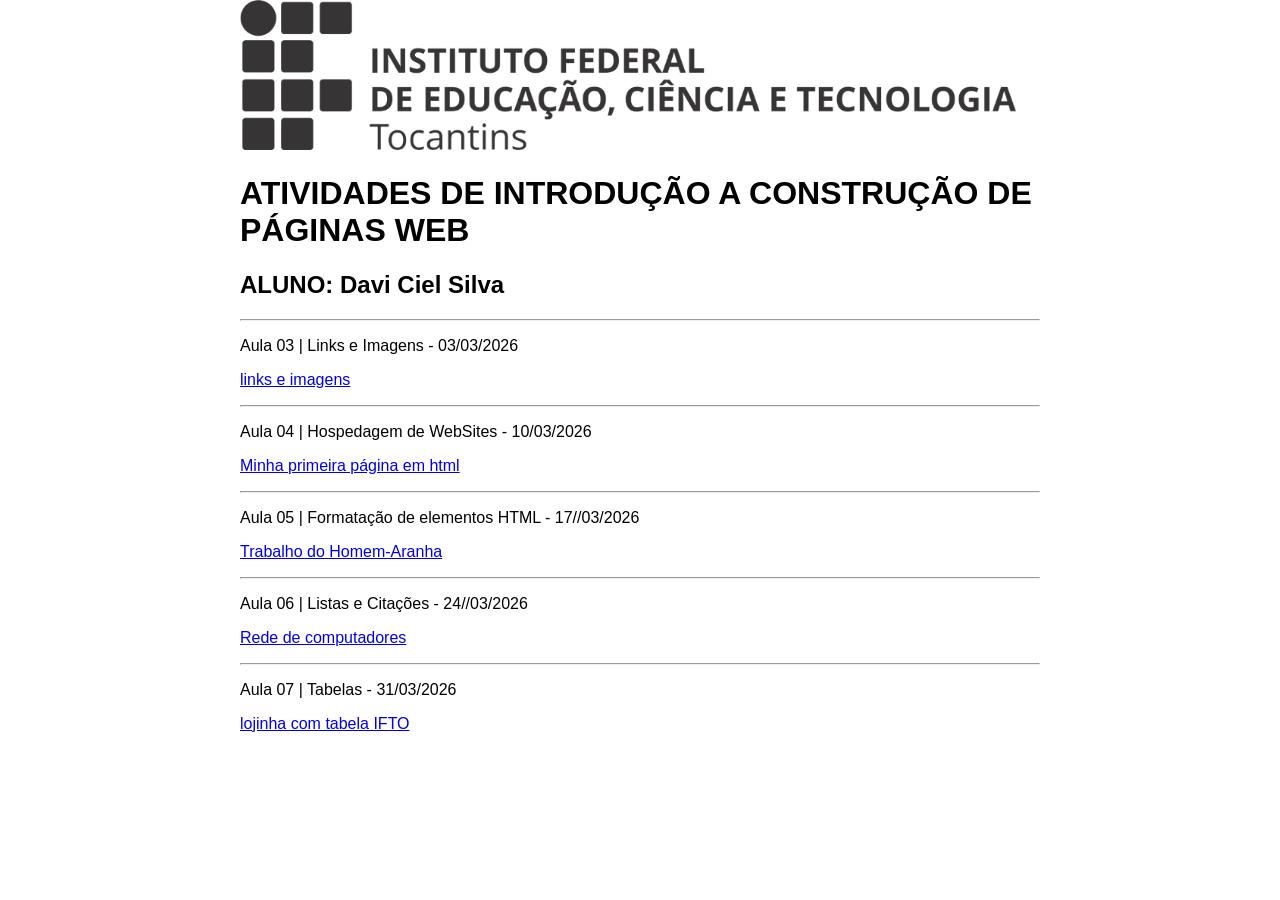
<file: index.html>
<!DOCTYPE html>
<html lang="pt-br">
<head> 
<link rel="stylesheet" href="style.css">
   
   <title>Portfolio de Trabalhos - Davi Ciel</title>
</head>
<body>
   <div class="container"> <header>
  
   <img height="150" src="ifto logo.png">
     

    
   <h1>ATIVIDADES DE INTRODUÇÃO A CONSTRUÇÃO DE PÁGINAS WEB</h1>
   
      </header>
      
       <h2>ALUNO: Davi Ciel Silva</h2>
        
    <hr>
    
<p>Aula 03 | Links e Imagens - 03/03/2026</p>
         <p><a href="https://davi-ciel.github.io/meu-primeiro-site-em-html/" target="_blank">links e imagens</a>
         <hr>
<p>Aula 04 | Hospedagem de WebSites - 10/03/2026</p>
 <p><a href="html site teste davi/index.html" target="_blank">Minha primeira página em html</a>
    
     <hr>
    
   <p>Aula 05 | Formatação de elementos HTML - 17//03/2026</p>
    <p><a href="html site do filme do aranha/site do aranha1.html" target="_blank">Trabalho do Homem-Aranha</a>
      
        <hr>
 
       <p>Aula 06 | Listas e Citações - 24//03/2026<p>
        <p><a href="redes de computadores/site página 1.html" target="_blank">Rede de computadores</a>
           
             <hr>
  
         <p>Aula 07 | Tabelas - 31/03/2026</p>
         <p><a href="lojinha virtual ifto/lojinha.html"  target="_blank">lojinha com tabela IFTO</a> 

            </div> </body>
           
       

 
</body>
</html>
</file>
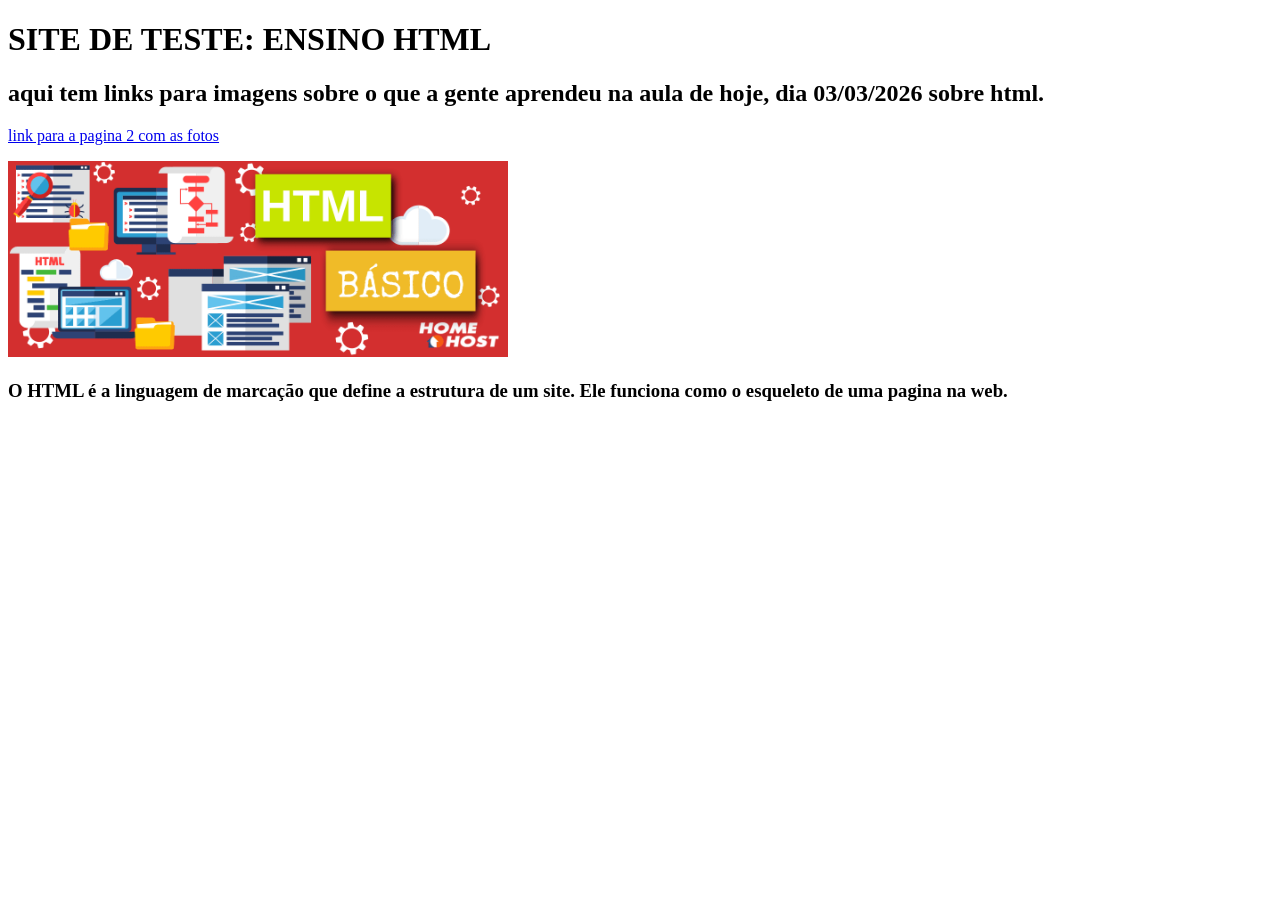
<file: html site teste davi/index.html>
<!doctype html>
<html>
  <head>
    <title>teste site tematico html</title>
  <head/>

     <body>
           <h1>SITE DE TESTE: ENSINO HTML</h1>
           
<h2>aqui tem links para imagens sobre o que a gente aprendeu na aula de hoje, dia 03/03/2026 sobre html.</h2>

<p> </p>

<a href="pagina2.html">link para a pagina 2 com as fotos</a>


<p> </p>




<img src="html_imagem.png" width="500">
     

<h3>O HTML é a linguagem de marcação que define a estrutura de um site. Ele funciona como o esqueleto de uma pagina na web.</h3>

     </body>
</html>
</file>
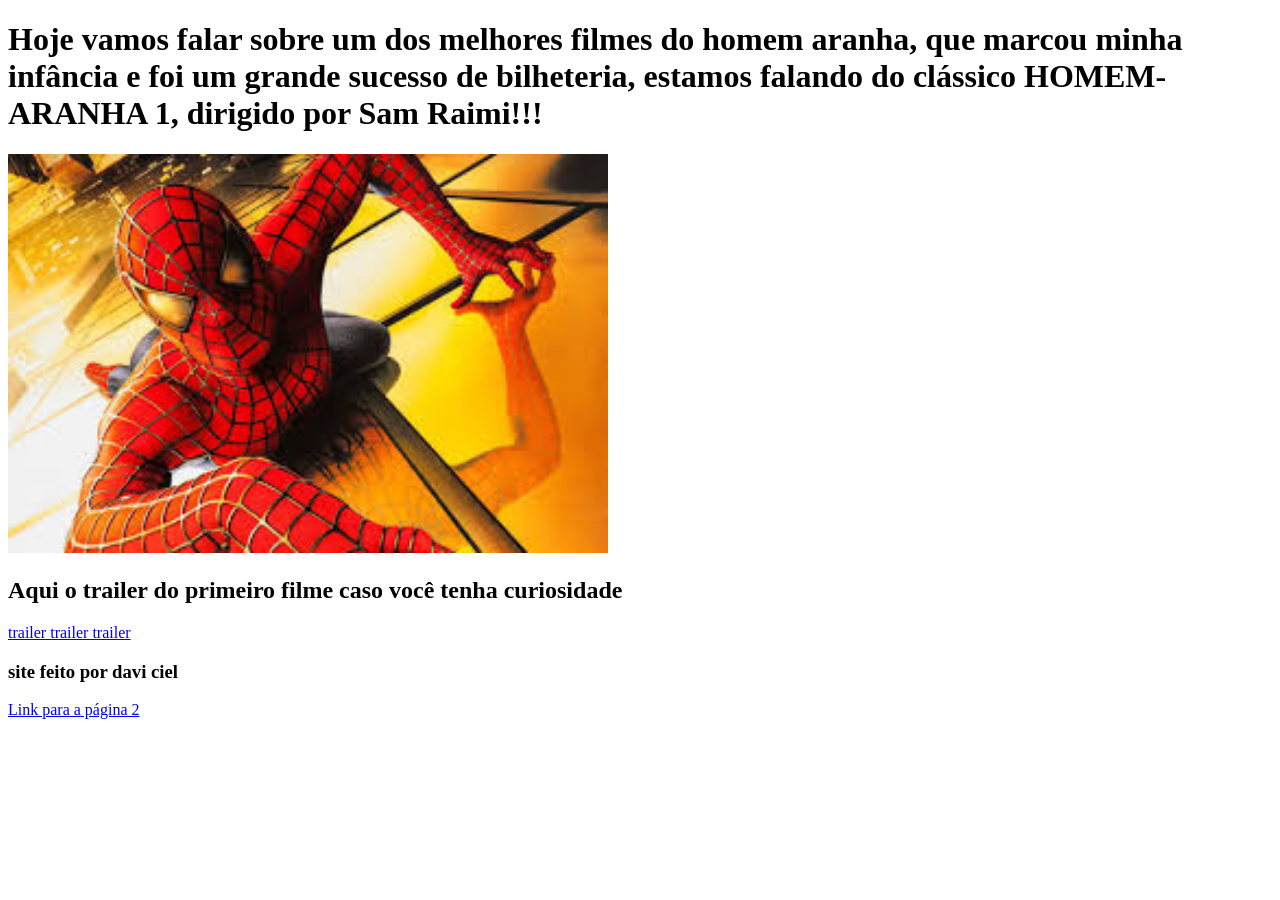
<file: html site do filme do aranha/site do aranha1.html>
<!doctype html>
<html>
  <head>
    <title>filme do homem aranha 1.html</title>
 <head/>

     <body>
            <h1 style="background-color :white;">Hoje vamos falar sobre um dos melhores filmes do homem aranha, que marcou minha infância e foi um grande sucesso de bilheteria, estamos falando do clássico HOMEM-ARANHA 1, dirigido por Sam Raimi!!!</h1>
<p> </p> 

 <img src="download.jfif" width="600">

<p> </p> 


<h2>Aqui o trailer do primeiro filme caso você tenha curiosidade</h2>
<a href="https://youtu.be/t06RUxPbp_c?si=CQuEUiSP3rkuiCA3">trailer trailer trailer</a>
<h3>site feito por davi ciel</h3>
<p> </p>

<a href="site do aranha2.html">Link para a página 2</a>

    </body>
</html>
</file>
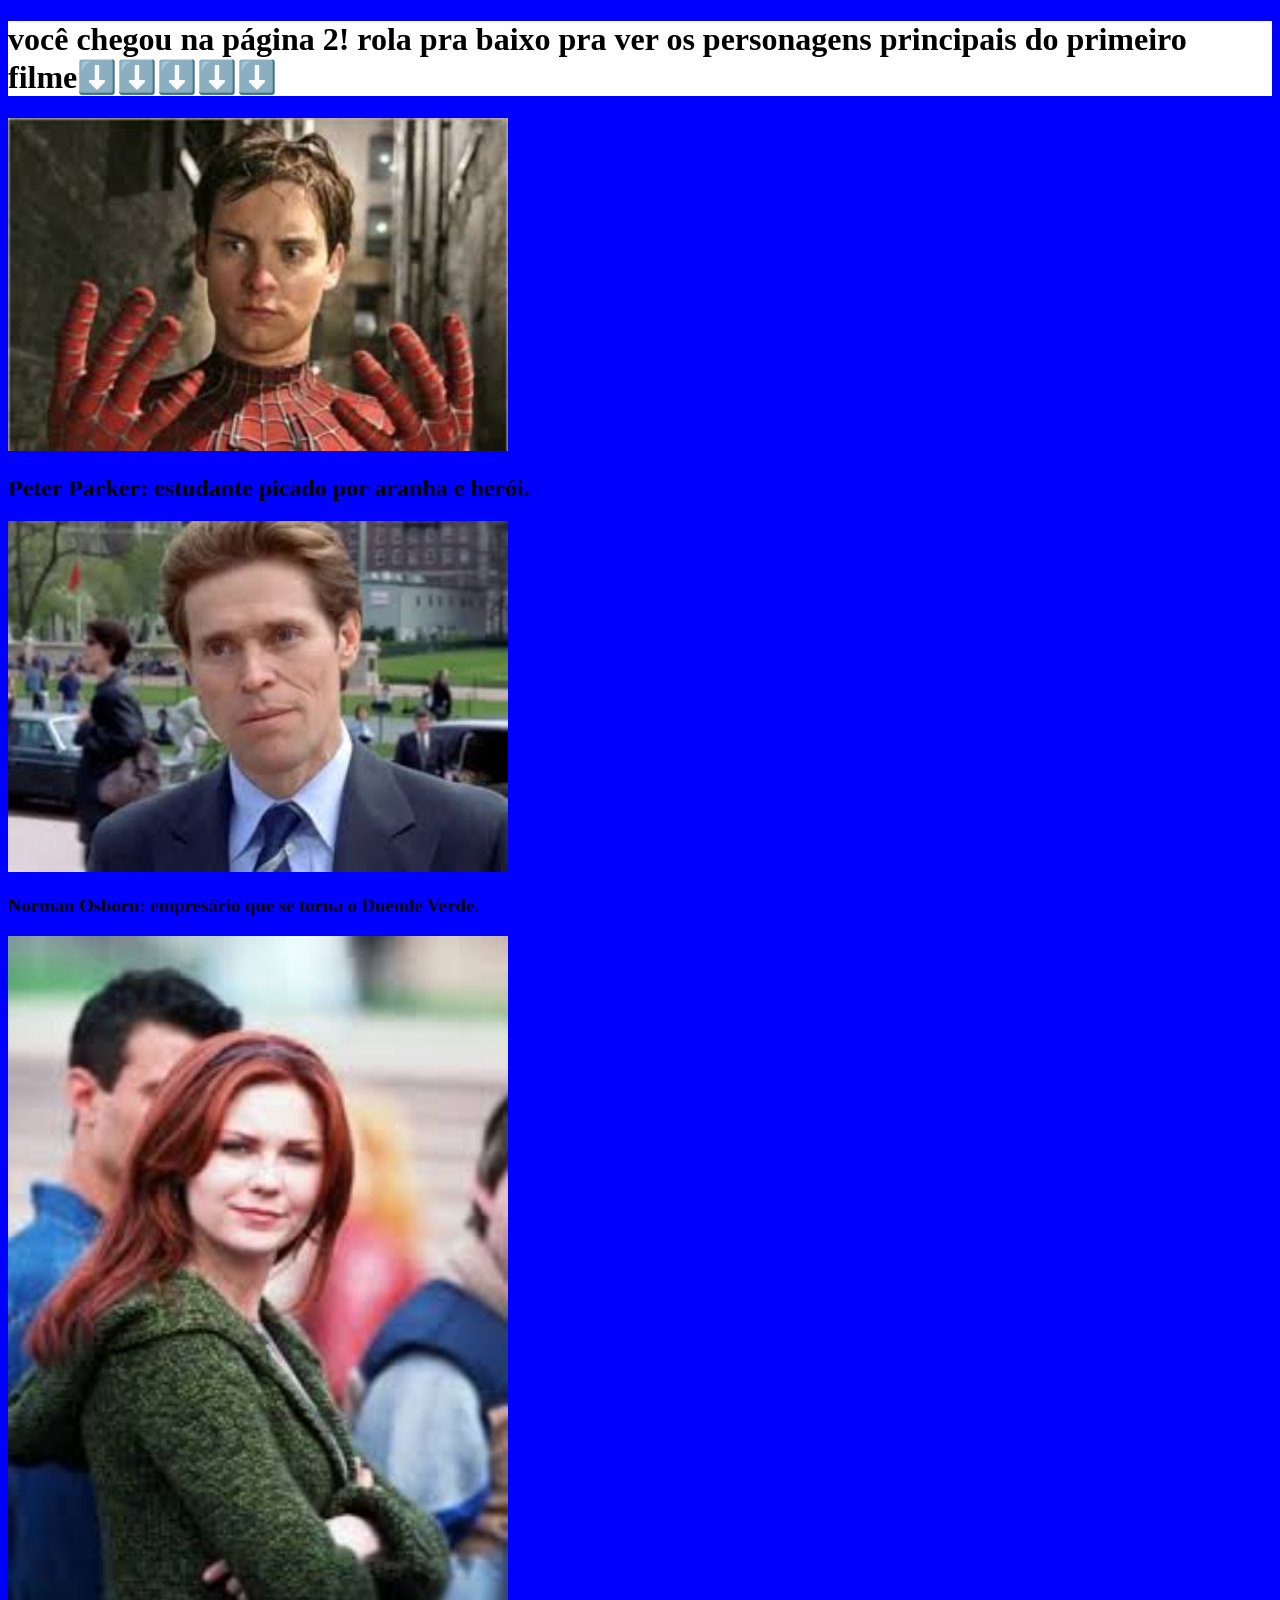
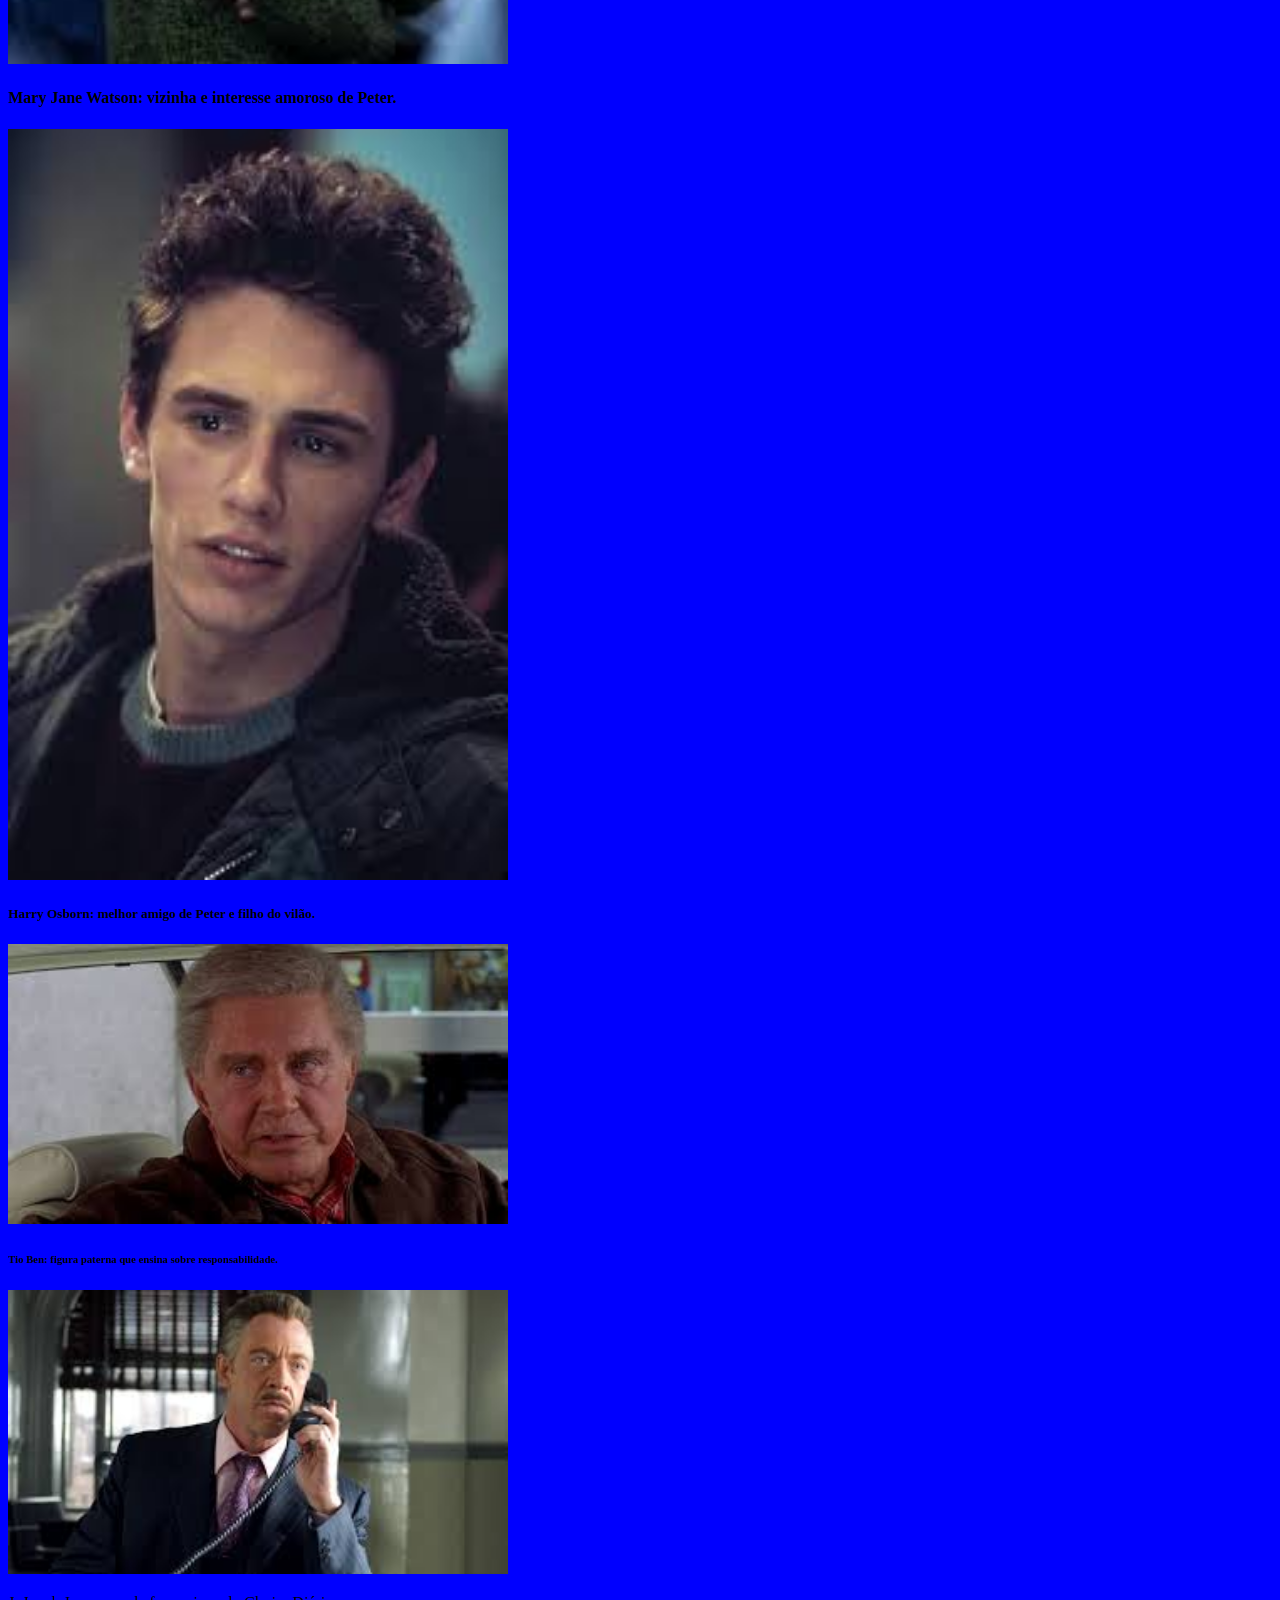
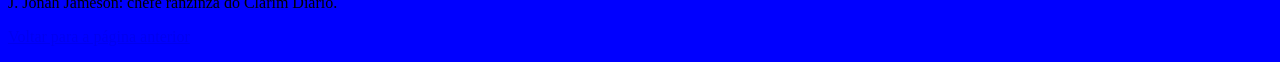
<file: html site do filme do aranha/site do aranha2.html>
<!doctype html>
<html>
  <head>
    <title>filme do homem aranha 2.html</title>
 <head/>

     <body style="background-color: blue;">
            <h1 style="background-color :white;">você chegou na página 2! rola pra baixo pra ver os personagens principais do primeiro filme⬇️⬇️⬇️⬇️⬇️</h1>



<p> </p> 

 <img src="peter parker.jfif" width="500">

<p> </p> 


<h2>Peter Parker: estudante picado por aranha e herói.</h2>

 <img src="norman osborn.jfif" width="500">

<p> </p> 

<h3>Norman Osborn: empresário que se torna o Duende Verde.</h3>

 <img src="mary jane.jfif" width="500">

<p> </p> 


<h4>Mary Jane Watson: vizinha e interesse amoroso de Peter.</h4>

 <img src="harry osborn.jfif" width="500">

<p> </p> 

<h5>Harry Osborn: melhor amigo de Peter e filho do vilão.</h5>

 <img src="tio ben.jfif" width="500">

<p> </p> 

<h6>Tio Ben: figura paterna que ensina sobre responsabilidade.</h6>

 <img src="j jonah jameson.jfif" width="500">

<p> </p> 


<h7>J. Jonah Jameson: chefe ranzinza do Clarim Diário.</h7>



<p> </p>

<a href="site do aranha1.html">Voltar para a página anterior</a>

<p> </p>


    </body>
</html>
</file>
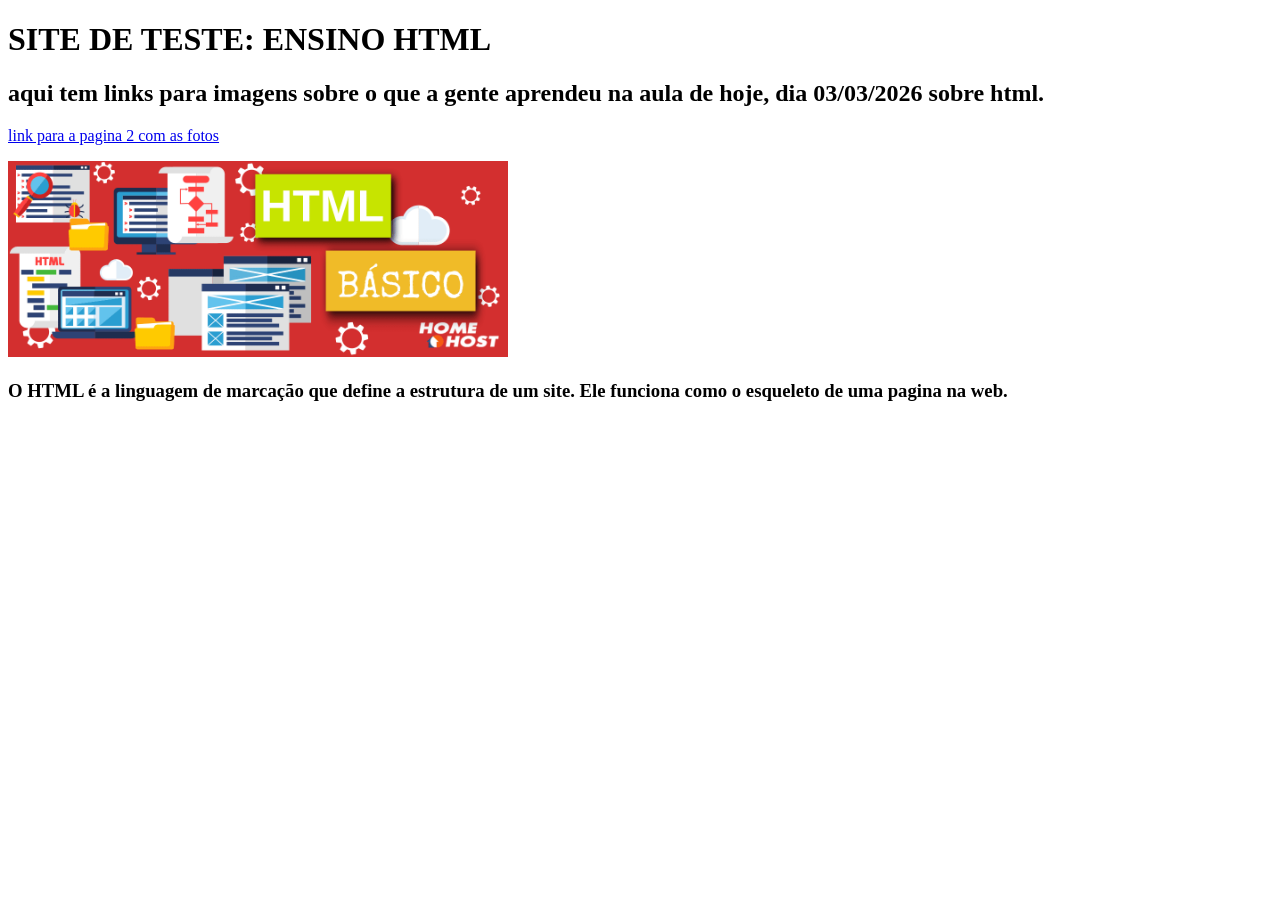
<file: html site teste davi/index.html.html>
<!doctype html>
<html>
  <head>
    <title>teste site tematico html</title>
  <head/>

     <body>
           <h1>SITE DE TESTE: ENSINO HTML</h1>
           
<h2>aqui tem links para imagens sobre o que a gente aprendeu na aula de hoje, dia 03/03/2026 sobre html.</h2>

<p> </p>

<a href="pagina2.html">link para a pagina 2 com as fotos</a>


<p> </p>




<img src="html_imagem.png" width="500">
     

<h3>O HTML é a linguagem de marcação que define a estrutura de um site. Ele funciona como o esqueleto de uma pagina na web.</h3>

     </body>
</html>
</file>
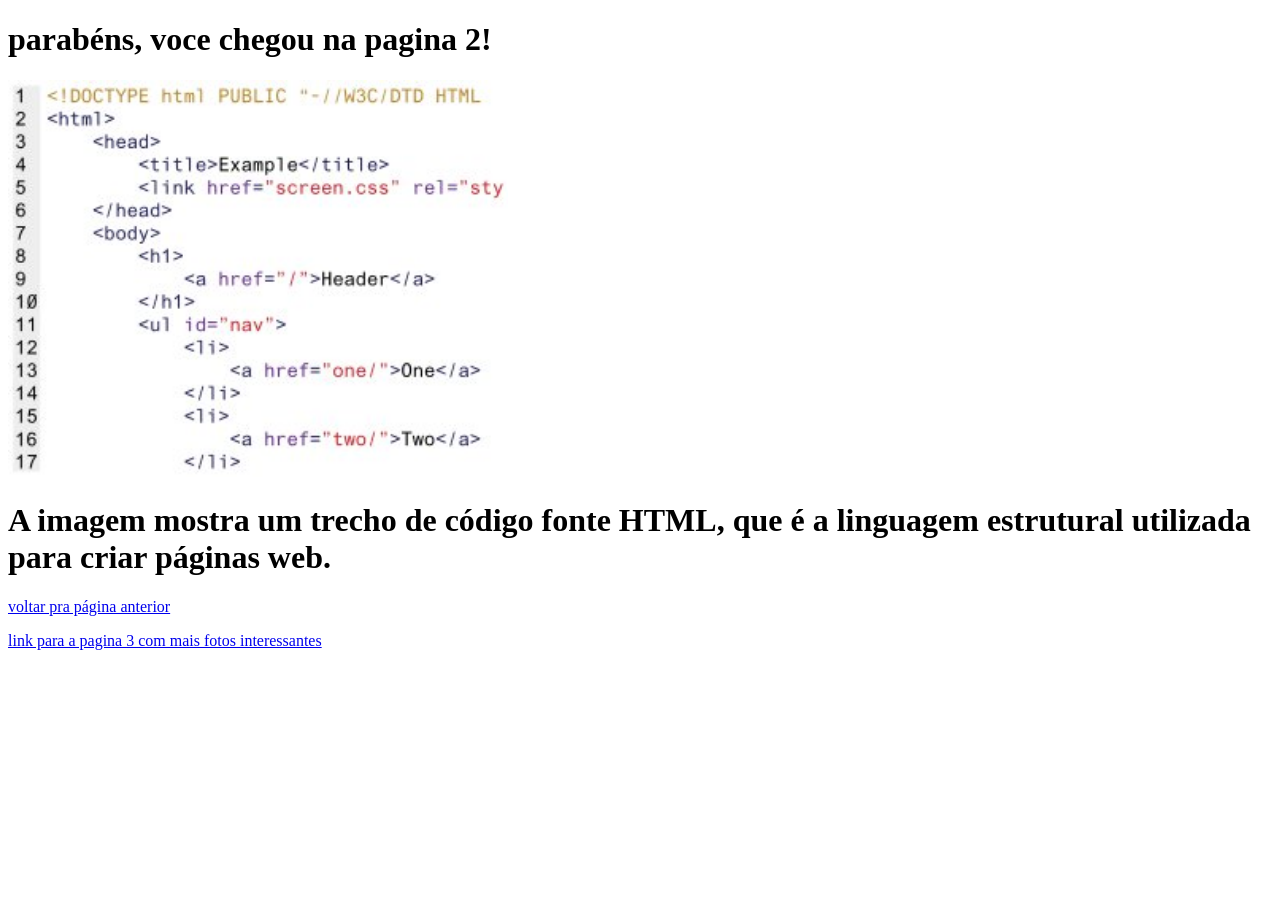
<file: html site teste davi/pagina2.html>
<!doctype html>
<html>
  <head>
    <title>pagina2.html</title>
  <head/>

     <body>
            <h1>parabéns, voce chegou na pagina 2!</h1>


            <img src="HTML IMAGEM PRO SITE.jpg"  width="500">

    <h1>A imagem mostra um trecho de código fonte HTML, que é a linguagem estrutural utilizada para criar páginas web.</h1>

<p> </p>

<a href="index.html.html">voltar pra página anterior</a>


<p> </p>


<a href="pagina3.html">link para a pagina 3 com mais fotos interessantes</a>

    </body>
</html>
</file>
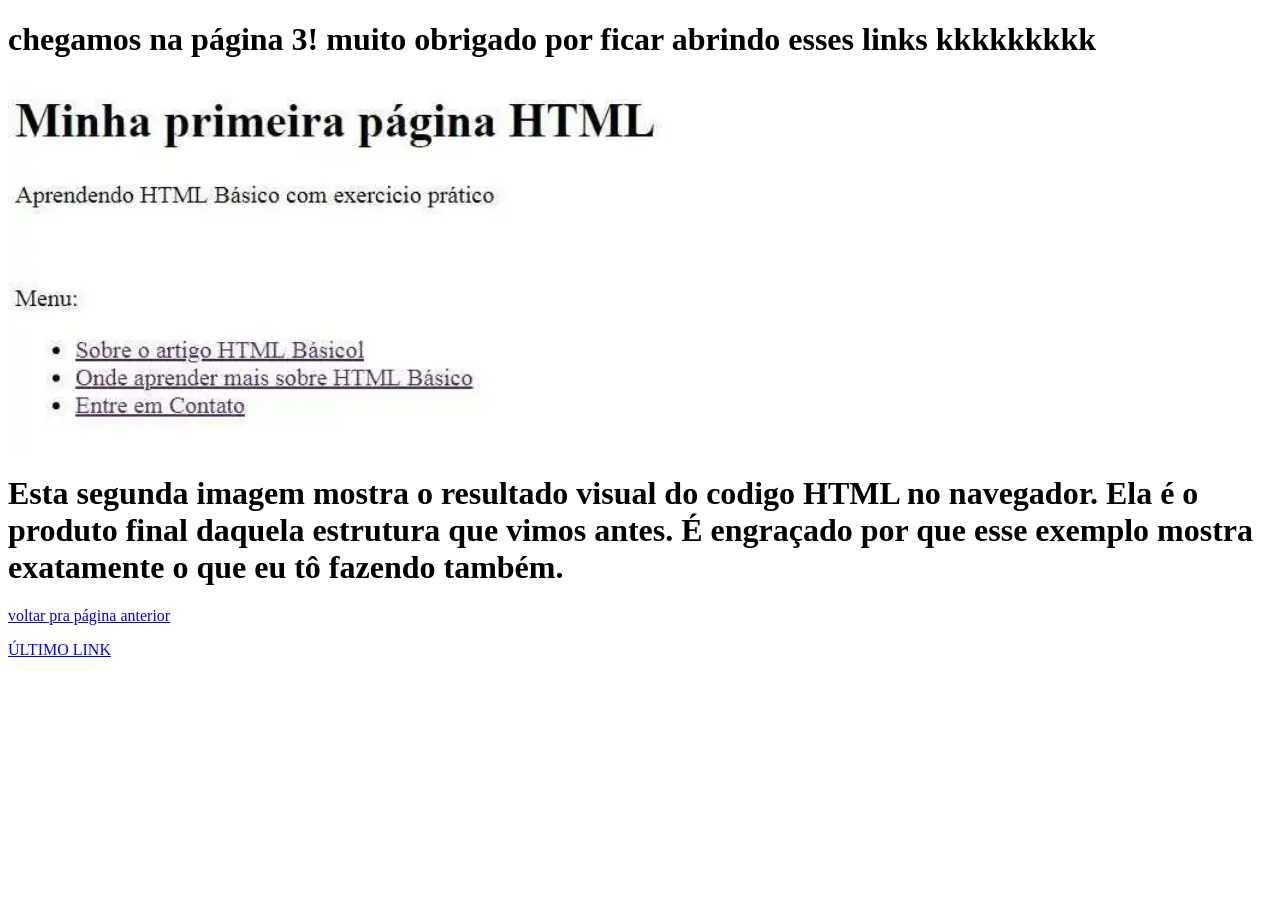
<file: html site teste davi/pagina3.html>
<!doctype html>
<html>
  <head>
    <title>pagina3.html</title>
  <head/>

     <body>
            <h1>chegamos na página 3! muito obrigado por ficar abrindo esses links kkkkkkkkk</h1>

 <img src="html_basico06.webp"  width="700">

<p> </p>

<h1>Esta segunda imagem mostra o resultado visual do codigo HTML no navegador. Ela é o produto final daquela estrutura que vimos antes. É engraçado por que esse exemplo mostra exatamente o que eu tô fazendo também.</h1>

<p> </p>

<a href="pagina2.html">voltar pra página anterior</a>

<p> </p>

<a href="pagina4.html">ÚLTIMO LINK</A> 


    </body>
</html>
</file>
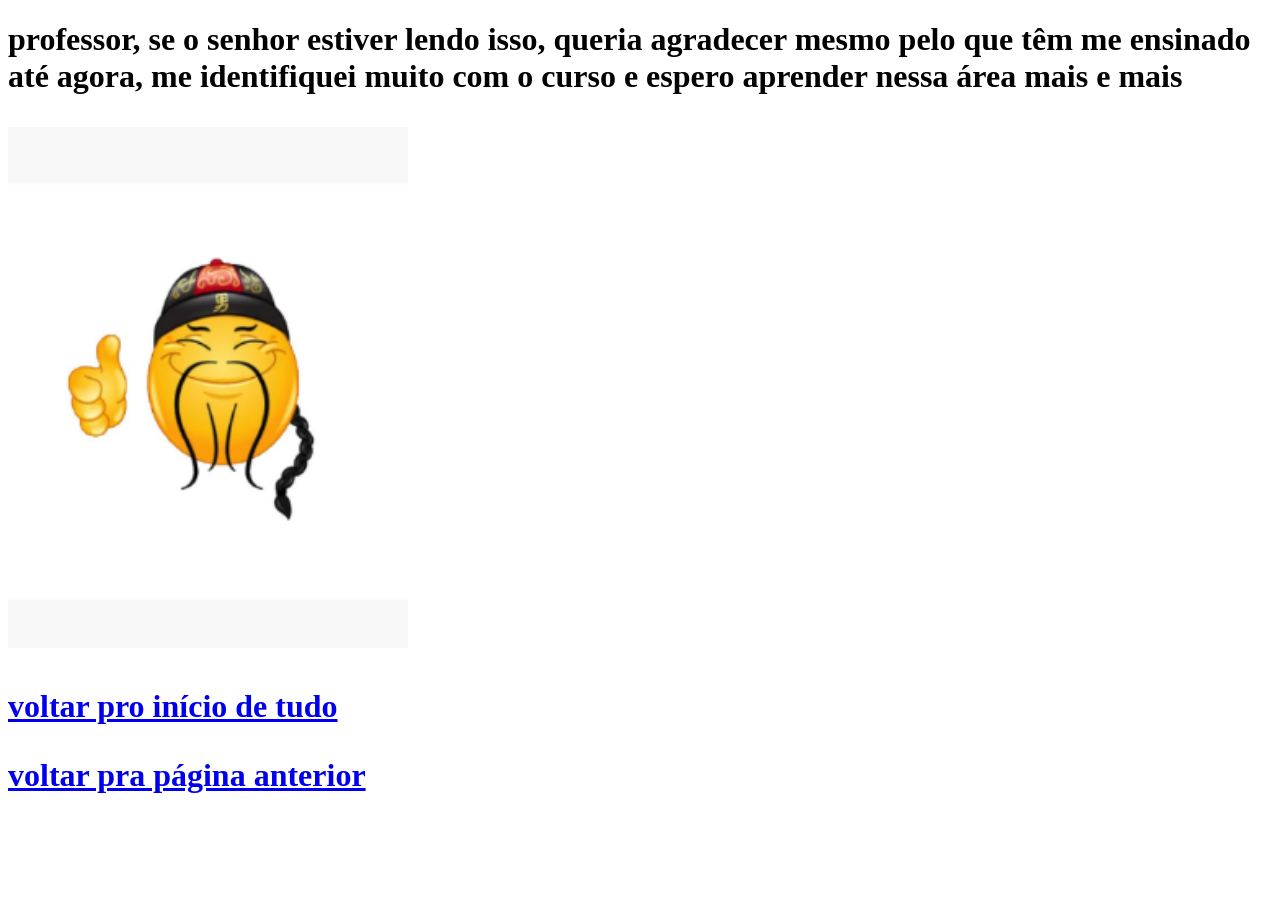
<file: html site teste davi/pagina4.html>
<!doctype html>
<html>
  <head>
    <title>pagina4.html</title>
 <head/>

     <body>
            <h1>professor, se o senhor estiver lendo isso, queria agradecer mesmo pelo que têm me ensinado até agora, me identifiquei muito com o curso e espero aprender nessa área mais e mais

<p> </p> 

 <img src="Captura de tela 2026-03-04 000739.png" width="400">

<p> </p> 

<a href="index.html.html">voltar pro início de tudo</a>

<p> </p>

<a href="pagina3.html"">voltar pra página anterior</a>

    </body>
</html>
</file>
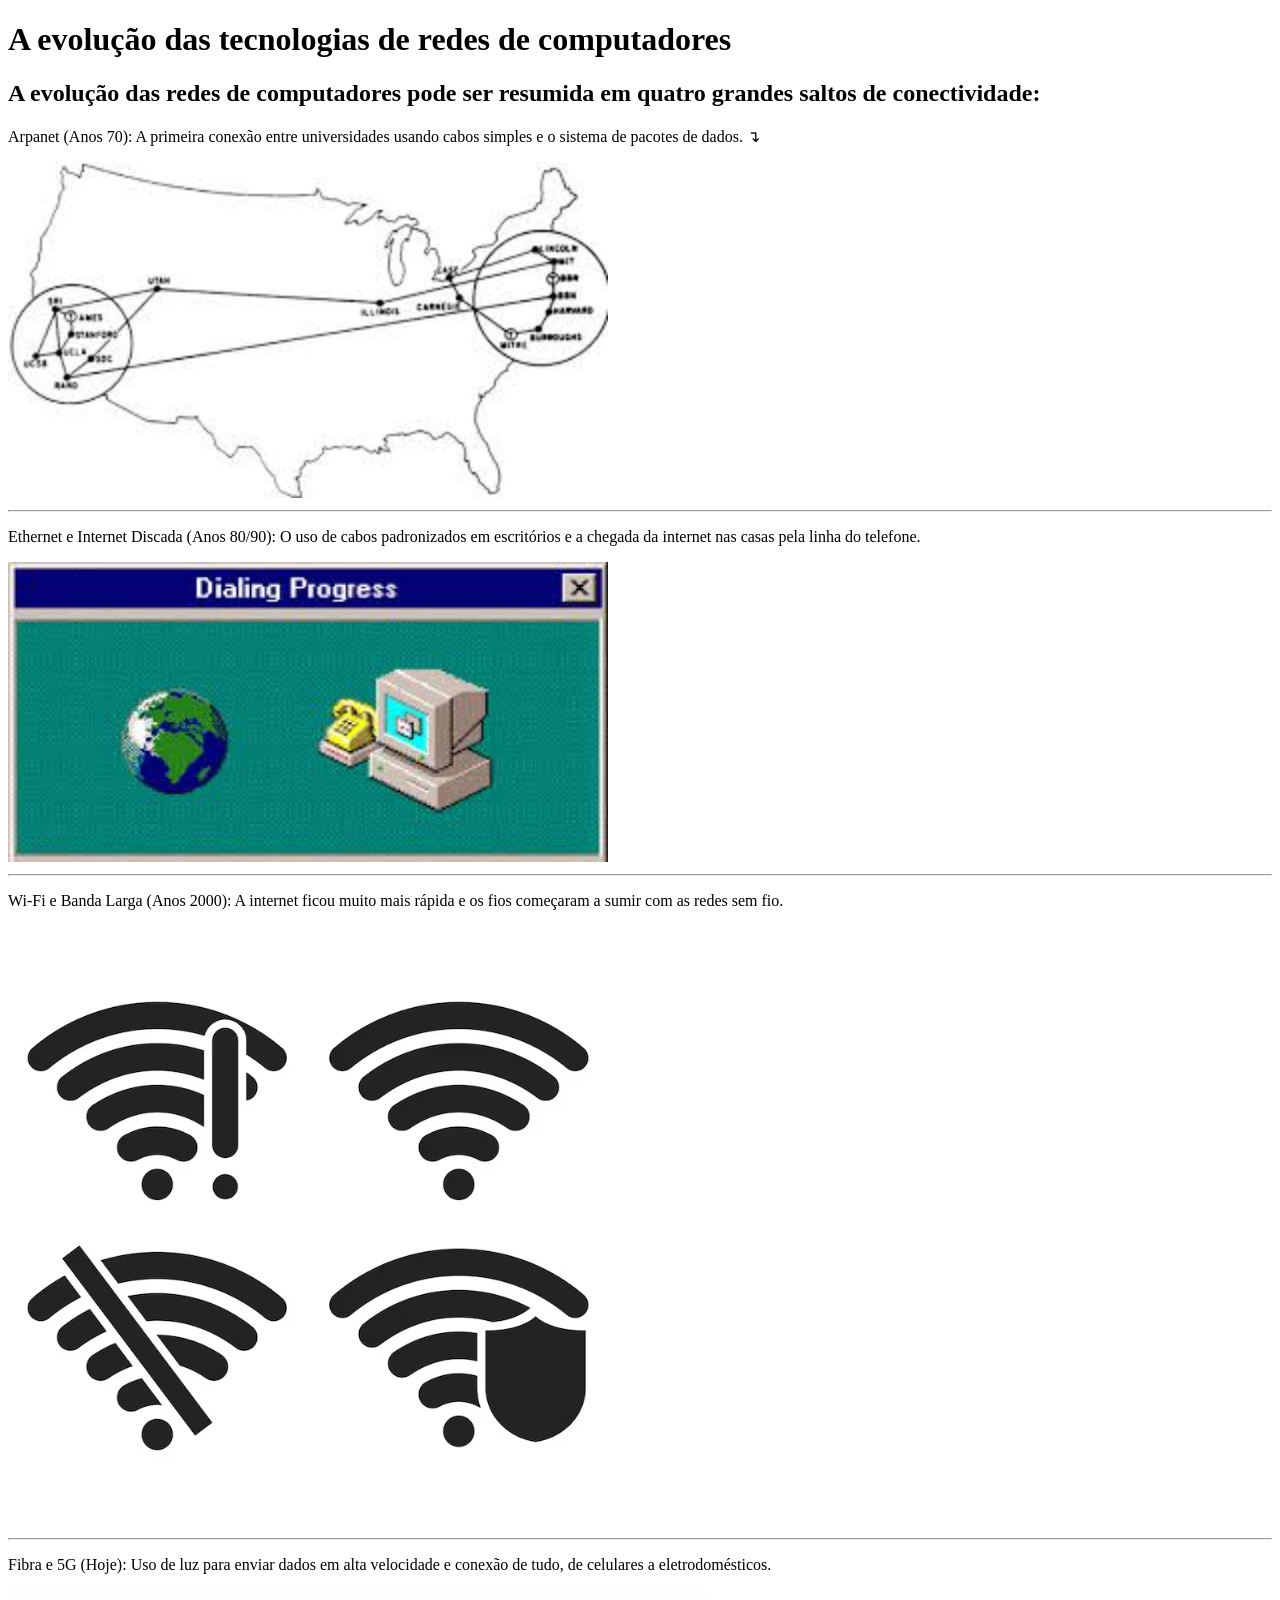
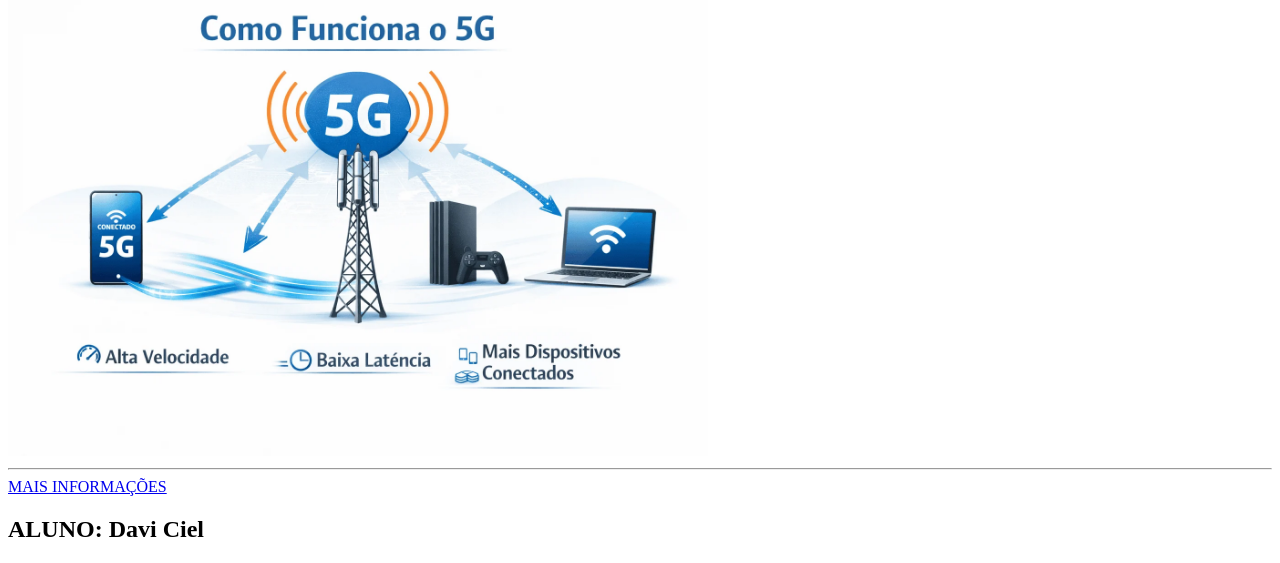
<file: redes de computadores/site página 1.html>
<!doctype html>
<html>
  <head>
    <title>Evolução de rede de computadores Davi C.</title>
  </head>

<body>
  <h1>A evolução das tecnologias de redes de computadores</h1>
   <p> </p> 
<h2>A evolução das redes de computadores pode ser resumida em quatro grandes saltos de conectividade:</h2>
    <p> </p> 

    <p>Arpanet (Anos 70): A primeira conexão entre universidades usando cabos simples e o sistema de pacotes de dados. ↴</p>
    <img src="arpanet.jfif" width="600">
    <hr>
    <p>Ethernet e Internet Discada (Anos 80/90): O uso de cabos padronizados em escritórios e a chegada da internet nas casas pela linha do telefone.</p>
     <img src="internet discada.jfif"  width="600">
   <hr>
     <p>Wi-Fi e Banda Larga (Anos 2000): A internet ficou muito mais rápida e os fios começaram a sumir com as redes sem fio.</p>
                 <img src="wifi e banda larga.avif" width="600">
  <hr>
        <p>Fibra e 5G (Hoje): Uso de luz para enviar dados em alta velocidade e conexão de tudo, de celulares a eletrodomésticos.</p>
                <img src="fibra e 5g.webp"  width="700">
<hr>

<a href="página 2.html">MAIS INFORMAÇÕES</a>










<h2>ALUNO: Davi Ciel</h2>








 </body>
</html>
</file>
<file: style.css>
body {
    font-family: Arial, sans-serif;
    margin: 0;
    width: 100%;
}

.container {
    max-width: 800px;
    margin: 0 auto;
    background-color: white;
}

.topo {
    display: flex;
    align-items: center;
    gap: 20px;
}
</file>
